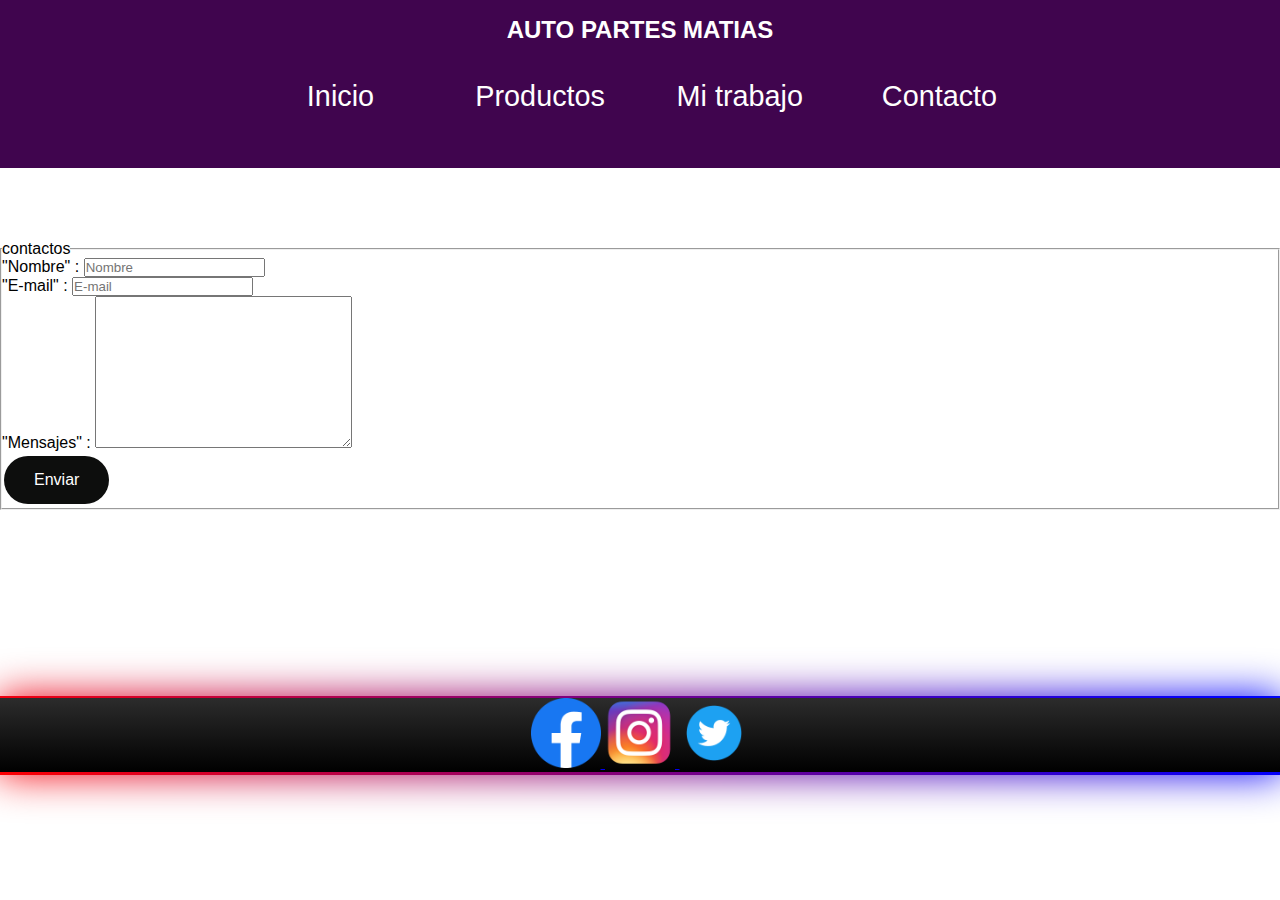
<file: pages/contacto.html>
<!DOCTYPE html>
<html>
<head>
    <meta charset="UTF-8">
    <meta name="viewport" content="width=device-width, initial-scale=1.0">
    <title>Mi segunda web</title>
    <link rel="stylesheet" href="../estilos.css">
</head>
<body>
    <div class="contenedor">
		<header class="header">
			<h2>AUTO PARTES MATIAS</h2>
            <nav 
                 class="Navbar">
                  <ul>
                      <li>
                          <a href="../index.html"> Inicio</a>
                      </li>
                      
                      <li>      
                          <a href="../pages/productos.html"> Productos </a>                        
                      </li>

                      <li>      
                        <a href="../pages/trabajo.html"> Mi trabajo </a>                        
                    </li>

                    <li>      
                        <a href="../pages/contacto.html"> Contacto </a>                        
                    </li>

                    
                  </ul>

            </nav>
            
		</header>
    </div>   
  <fieldset>
    <legend>contactos</legend>
<div class="contactos1">
    <label for="Nombre">"Nombre" 
        <span>:</span> 
    </label>
    <input type="text" placeholder="Nombre" id="nombre">

</div>
<div class="contactos2">
    <label for="E-mail">"E-mail" 
        <span>:</span> 
    </label>
    <input type="text" placeholder="E-mail" id="E-mail">

</div>
<div class="contactos3">
    <label for="Mensaje">"Mensajes" 
        <span>:</span> 
    </label>
    <textarea 
    
        name id="mensaje" cols="30" rows="10" >
    
    </textarea>
</div>
<button class="oval-button">Enviar</button>

  </fieldset>

    <div class="contenedor">   
     <footer class="footer">
			<div class="sociales">
                <a href="https://www.facebook.com/autopartesmatias-101526491482665" target="_blank">
                    <img src="../multimedia/fc.img.png"style="height: 70px;width: 70px;">
                </a>
                <a href="https://www.instagram.com/autopartesmatias/">
                    <img src="../multimedia/ig.img.png"style="height: 70px;width: 70px;">
                </a>
                <a href="https://x.com/autopartesmatias?ref_src=twsrc%5Egoogle%7Ctwcamp%5Eserp%7Ctwgr%5Eauthor">
                    <img src="../multimedia/tw.img.png"style="height: 70px;width: 70px;">
            
            </div>
		</footer>   
    </div>		

    
</body>
</html>
</file>
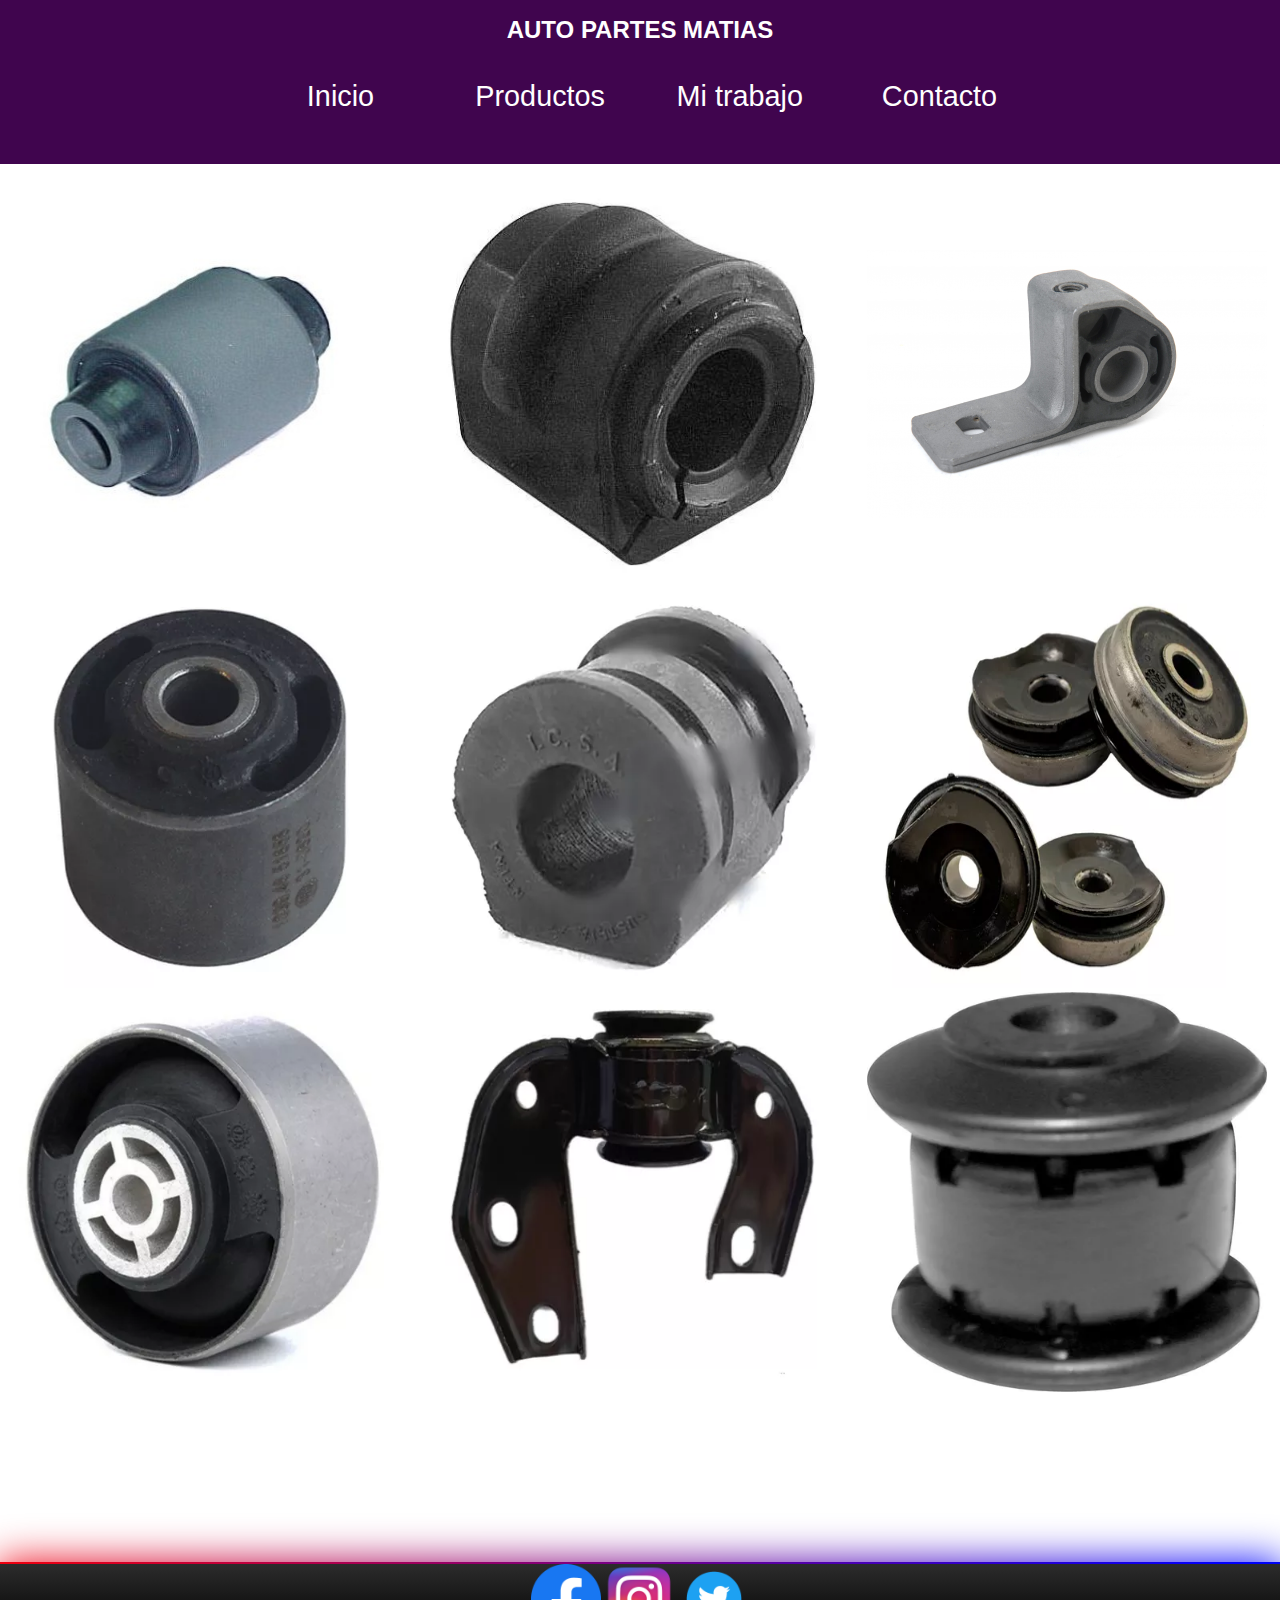
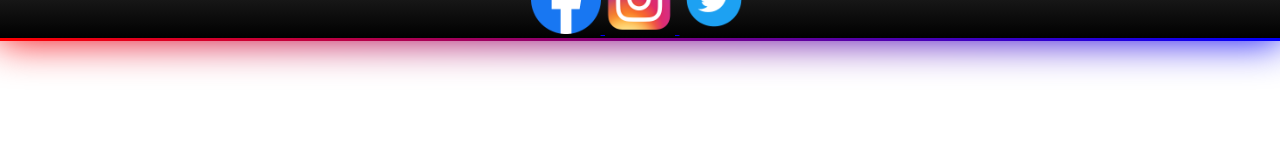
<file: pages/productos.html>
<!DOCTYPE html>
<html>
<head>
    <meta charset="UTF-8">
    <meta name="viewport" content="width=device-width, initial-scale=1.0">
    <title>Mi segunda web</title>
    <link rel="stylesheet" href="../estilos.css">
</head>
<body>
    <div class="contenedor">
		<header class="header">
			<h2>AUTO PARTES MATIAS</h2>
            <nav 
                 class="Navbar">
                  <ul>
                      <li>
                          <a href="../index.html"> Inicio</a>
                      </li>
                      
                      <li>      
                          <a href="../pages/productos.html"> Productos </a>                        
                      </li>

                      <li>      
                        <a href="../pages/trabajo.html"> Mi trabajo </a>                        
                    </li>

                    <li>      
                        <a href="../pages/contacto.html"> Contacto </a>                        
                    </li>

                    
                  </ul>

            </nav>
            
		</header>

        <div class="imagen1">
            <img src="../multimedia/imagen1.img"> 
            <img src="../multimedia/imagen2.img">
            <img src="../multimedia/imagen3.img">
            
        </div>

        <div class="imagen2">
            <img src="../multimedia/imagen4.img">
            <img src="../multimedia/imagen5.img">
            <img src="../multimedia/imagen6.img">
        </div>

        <div class="imagen3">
            <img src="../multimedia/imagen7.img">
            <img src="../multimedia/imagen8.img">
            <img src="../multimedia/imagen9.img">
        </div>

     <footer class="footer">
			<div class="sociales">
                <a href="https://www.facebook.com/autopartesmatias-101526491482665" target="_blank">
                    <img src="../multimedia/fc.img.png"style="height: 70px;width: 70px;">
                </a>
                <a href="../https://www.instagram.com/autopartesmatias/">
                    <img src="../multimedia/ig.img.png"style="height: 70px;width: 70px;">
                </a>
                <a href="https://x.com/autopartesmatias?ref_src=twsrc%5Egoogle%7Ctwcamp%5Eserp%7Ctwgr%5Eauthor">
                    <img src="../multimedia/tw.img.png"style="height: 70px;width: 70px;">

            
            </div>
		</footer>   
			

    </div>
</body>
</html>
</file>
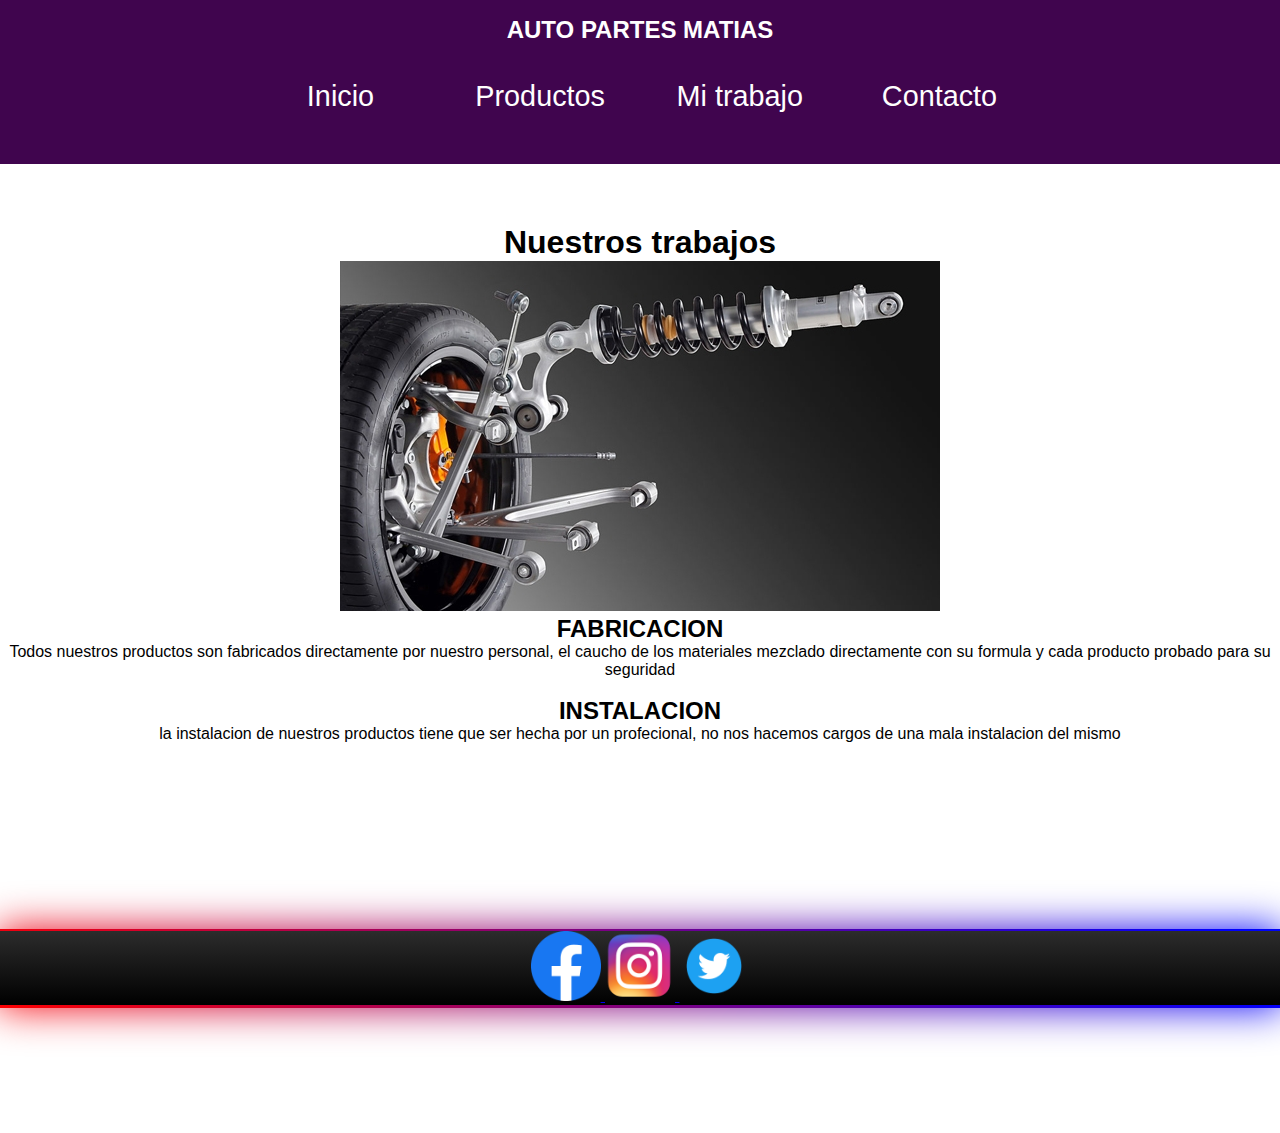
<file: pages/trabajo.html>
<!DOCTYPE html>
<html>
<head>
    <meta charset="UTF-8">
    <meta name="viewport" content="width=device-width, initial-scale=1.0">
    <title>Mi segunda web</title>
    <link rel="stylesheet" href="../estilos.css">
</head>
<body>
    <div class="contenedor">
		<header class="header">
			<h2>AUTO PARTES MATIAS</h2>
            <nav 
                 class="Navbar">
                  <ul>
                      <li>
                          <a href="../index.html"> Inicio</a>
                      </li>
                      
                      <li>      
                          <a href="../pages/productos.html"> Productos </a>                        
                      </li>

                      <li>      
                        <a href="../pages/trabajo.html"> Mi trabajo </a>                        
                    </li>

                    <li>      
                        <a href="../pages/contacto.html"> Contacto </a>                        
                    </li>

                    
                  </ul>

            </nav>
            
		</header>
    </div>   

        <div class="trabajo">
            <h1> Nuestros trabajos </h1>
            <img src="../multimedia/trabajo.img">
            <h2>
                FABRICACION
            </h2>
            <p>
                Todos nuestros productos son fabricados directamente por nuestro personal, el caucho de los materiales mezclado directamente con su formula y cada producto probado para su seguridad
            </p>
            <br>
            <h2> 
                INSTALACION
            </h2>
            <p>
                la instalacion de nuestros productos tiene que ser hecha por un profecional, no nos hacemos cargos de una mala instalacion del mismo 
            </p>
            
        </div>
    <div class="contenedor">   
     <footer class="footer">
			<div class="sociales">
                <a href="https://www.facebook.com/autopartesmatias-101526491482665" target="_blank">
                    <img src="../multimedia/fc.img.png"style="height: 70px;width: 70px;">
                </a>
                <a href="https://www.instagram.com/autopartesmatias/">
                    <img src="../multimedia/ig.img.png"style="height: 70px;width: 70px;">
                </a>
                <a href="https://x.com/autopartesmatias?ref_src=twsrc%5Egoogle%7Ctwcamp%5Eserp%7Ctwgr%5Eauthor">
                    <img src="../multimedia/tw.img.png"style="height: 70px;width: 70px;">
            
            </div>
		</footer>   
    </div>		

    
</body>
</html>
</file>
<file: estilos.css>
* {
  margin: 0;
  padding: 0;
  box-sizing: border-box;
}

html, body {
  height: 100%;
  margin: 0;
  padding: 0;
}

body {
  background: rgb(255, 255, 255);
  color: #000;
  font-family: "Roboto", sans-serif;
  display: flex;
  flex-direction: column;
}

.contenedor {
  flex: 1;
  display: grid;
  grid-gap: 20px;
  grid-template-columns: repeat(3, 1fr);
  grid-template-rows: repeat(4, auto);
  grid-template-areas: "header header header" "contenido contenido sidebar" "widget-1 widget-2 sidebar" "footer footer footer";
}

.header {
  background: #40054e;
  color: #fff;
  grid-area: header;
  text-align: center;
  padding: 1rem;
}

.contenido {
  grid-area: contenido;
  padding: 1rem;
}

.sidebar {
  grid-column: 3/4;
  background: #fff;
  text-align: center;
  display: flex;
  align-items: center;
  justify-content: center;
  min-height: 100px;
  grid-area: sidebar;
  padding: 1rem;
}

.widget-1 {
  grid-area: widget-1;
  text-align: center;
  display: flex;
  align-items: center;
  justify-content: center;
}

.widget-1 img {
  max-width: 100%;
  height: auto;
}

.widget-2 {
  grid-area: widget-2;
  color: #831212;
  text-align: center;
  display: flex;
  align-items: center;
  justify-content: center;
  background-color: white;
  padding: 1rem;
}

.footer {
  grid-area: footer;
  display: flex;
  justify-content: center;
  position: relative;
  margin: 10% auto;
  width: 100%;
  height: 100% px;
  background-image: linear-gradient(0deg, black, rgb(44, 44, 44));
}

.footer::before, .footer::after {
  content: "";
  position: absolute;
  left: -2px;
  top: -2px;
  background: linear-gradient(45deg, red, blue, green, orange, white);
  background-size: 400%;
  width: calc(100% + 5px);
  height: calc(100% + 5px);
  z-index: -1;
  animation: animTest 20s linear infinite;
}

@keyframes animTest {
  0%, 100% {
    background-position: 0 0;
  }
  50% {
    background-position: 400% 0;
  }
}
.footer::after {
  filter: blur(20px);
}

.footer img {
  width: 70px;
  height: 70px;
}

@media screen and (max-width: 768px) {
  .contenedor {
    grid-template-areas: "header header header" "contenido contenido contenido" "sidebar sidebar sidebar" "widget-1 widget-1 widget-1" "widget-2 widget-2 widget-2" "footer footer footer";
  }
}
.Navbar {
  width: 80%;
  margin: 2rem auto;
  list-style-type: none;
  text-align: center;
  font-size: 0;
}

.Navbar > ul li {
  display: inline-block;
  width: 20%;
  position: relative;
  background: #40054e;
}

.Navbar li a {
  display: block;
  text-decoration: none;
  font-size: 1.8rem;
  line-height: 2.5rem;
  color: #fffefe;
}

.Navbar li:hover a {
  background: #40054e;
  transition: color 0.3s ease, border-bottom 0.3s ease;
  padding-bottom: 2px;
  color: #daf10a;
}

.Navbar li ul {
  position: absolute;
  width: 0;
  overflow: hidden;
}

.Navbar li:hover ul {
  width: 100%;
  margin: 0 -4rem -4rem -4rem;
  padding: 0 4rem 4rem 4rem;
  z-index: 5;
}

.Navbar li li {
  display: block;
  width: 100%;
}

.Navbar li:hover li a {
  font-size: 1.5rem;
  line-height: 1.7rem;
  border-top: 1px solid #e5e5e5;
  background: hsla(12, 22%, 26%, 0.46);
  padding: 0.4rem;
}

.Navbar li li a:hover {
  background: hsla(9, 22%, 18%, 0.542);
}

.contenedor img {
  width: 400px;
  height: 400px;
}

.trabajo {
  text-align: center;
}

.oval-button {
  background-color: #0d0e0d;
  border: none;
  color: white;
  padding: 15px 30px;
  text-align: center;
  text-decoration: none;
  display: inline-block;
  font-size: 16px;
  margin: 4px 2px;
  cursor: pointer;
  border-radius: 50px;
  transition: background-color 0.3s ease;
}

.oval-button:hover {
  background-color: #45a049;
}

/*# sourceMappingURL=estilos.css.map */
</file>
